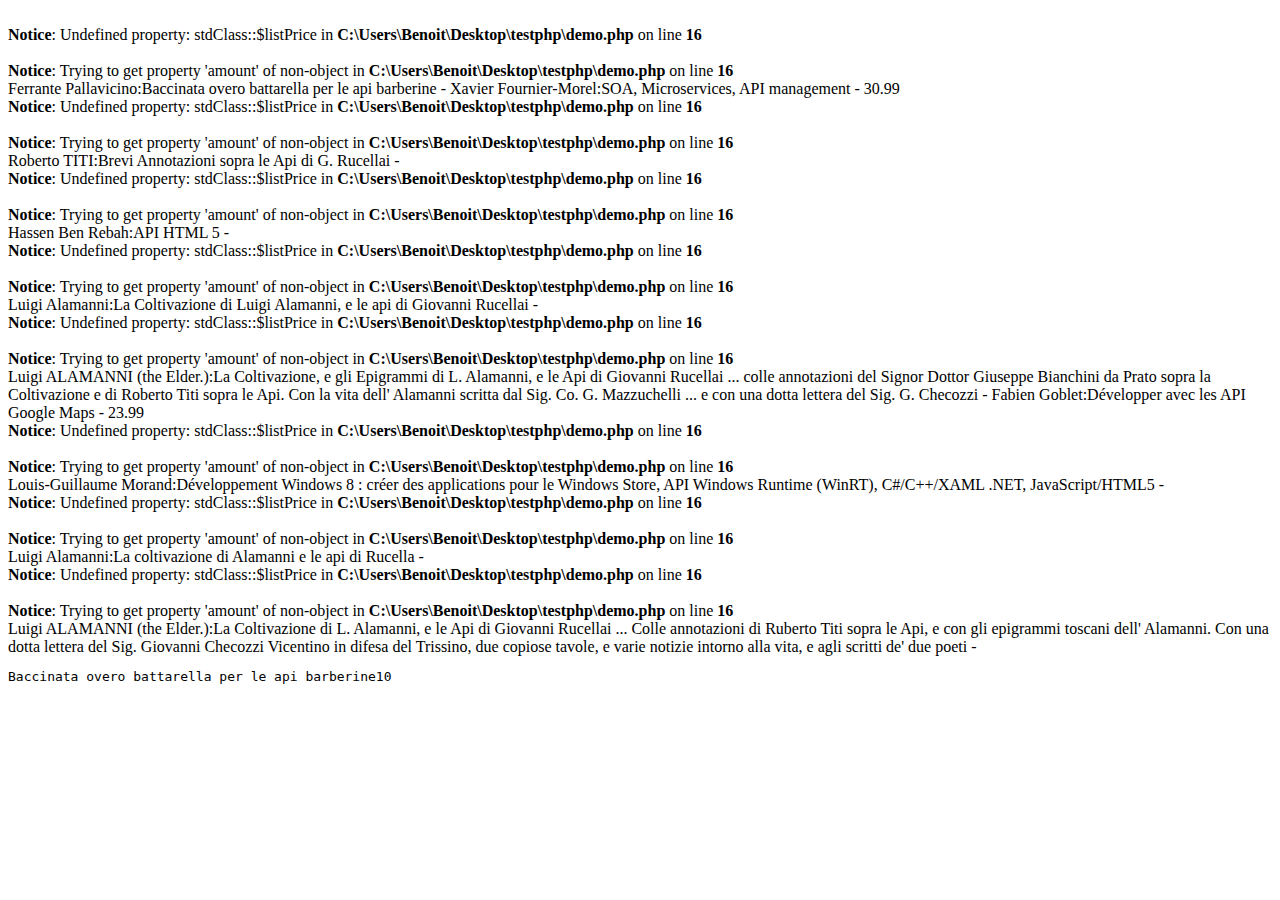
<file: assets/demo.php.html>
<!-- saved from url=(0030)http://localhost:8000/demo.php -->
<html class="js-focus-visible" data-js-focus-visible=""><head><meta http-equiv="Content-Type" content="text/html; charset=UTF-8"><style type="text/css">
@font-face {
  font-weight: 400;
  font-style:  normal;
  font-family: 'Inter-Loom';

  src: url('https://cdn.loom.com/assets/fonts/inter/Inter-UI-Regular.woff2') format('woff2');
}
@font-face {
  font-weight: 400;
  font-style:  italic;
  font-family: 'Inter-Loom';

  src: url('https://cdn.loom.com/assets/fonts/inter/Inter-UI-Italic.woff2') format('woff2');
}

@font-face {
  font-weight: 500;
  font-style:  normal;
  font-family: 'Inter-Loom';

  src: url('https://cdn.loom.com/assets/fonts/inter/Inter-UI-Medium.woff2') format('woff2');
}
@font-face {
  font-weight: 500;
  font-style:  italic;
  font-family: 'Inter-Loom';

  src: url('https://cdn.loom.com/assets/fonts/inter/Inter-UI-MediumItalic.woff2') format('woff2');
}

@font-face {
  font-weight: 700;
  font-style:  normal;
  font-family: 'Inter-Loom';

  src: url('https://cdn.loom.com/assets/fonts/inter/Inter-UI-Bold.woff2') format('woff2');
}
@font-face {
  font-weight: 700;
  font-style:  italic;
  font-family: 'Inter-Loom';

  src: url('https://cdn.loom.com/assets/fonts/inter/Inter-UI-BoldItalic.woff2') format('woff2');
}

@font-face {
  font-weight: 900;
  font-style:  normal;
  font-family: 'Inter-Loom';

  src: url('https://cdn.loom.com/assets/fonts/inter/Inter-UI-Black.woff2') format('woff2');
}
@font-face {
  font-weight: 900;
  font-style:  italic;
  font-family: 'Inter-Loom';

  src: url('https://cdn.loom.com/assets/fonts/inter/Inter-UI-BlackItalic.woff2') format('woff2');
}</style></head><body cz-shortcut-listen="true"><br>
<b>Notice</b>:  Undefined property: stdClass::$listPrice in <b>C:\Users\Benoit\Desktop\testphp\demo.php</b> on line <b>16</b><br>
<br>
<b>Notice</b>:  Trying to get property 'amount' of non-object in <b>C:\Users\Benoit\Desktop\testphp\demo.php</b> on line <b>16</b><br>
Ferrante Pallavicino:Baccinata overo battarella per le api barberine - 
Xavier Fournier-Morel:SOA, Microservices, API management - 30.99
<br>
<b>Notice</b>:  Undefined property: stdClass::$listPrice in <b>C:\Users\Benoit\Desktop\testphp\demo.php</b> on line <b>16</b><br>
<br>
<b>Notice</b>:  Trying to get property 'amount' of non-object in <b>C:\Users\Benoit\Desktop\testphp\demo.php</b> on line <b>16</b><br>
Roberto TITI:Brevi Annotazioni sopra le Api di G. Rucellai - 
<br>
<b>Notice</b>:  Undefined property: stdClass::$listPrice in <b>C:\Users\Benoit\Desktop\testphp\demo.php</b> on line <b>16</b><br>
<br>
<b>Notice</b>:  Trying to get property 'amount' of non-object in <b>C:\Users\Benoit\Desktop\testphp\demo.php</b> on line <b>16</b><br>
Hassen Ben Rebah:API HTML 5 - 
<br>
<b>Notice</b>:  Undefined property: stdClass::$listPrice in <b>C:\Users\Benoit\Desktop\testphp\demo.php</b> on line <b>16</b><br>
<br>
<b>Notice</b>:  Trying to get property 'amount' of non-object in <b>C:\Users\Benoit\Desktop\testphp\demo.php</b> on line <b>16</b><br>
Luigi Alamanni:La Coltivazione di Luigi Alamanni, e le api di Giovanni Rucellai - 
<br>
<b>Notice</b>:  Undefined property: stdClass::$listPrice in <b>C:\Users\Benoit\Desktop\testphp\demo.php</b> on line <b>16</b><br>
<br>
<b>Notice</b>:  Trying to get property 'amount' of non-object in <b>C:\Users\Benoit\Desktop\testphp\demo.php</b> on line <b>16</b><br>
Luigi ALAMANNI (the Elder.):La Coltivazione, e gli Epigrammi di L. Alamanni, e le Api di Giovanni Rucellai ... colle annotazioni del Signor Dottor Giuseppe Bianchini da Prato sopra la Coltivazione e di Roberto Titi sopra le Api. Con la vita dell' Alamanni scritta dal Sig. Co. G. Mazzuchelli ... e con una dotta lettera del Sig. G. Checozzi - 
Fabien Goblet:Développer avec les API Google Maps - 23.99
<br>
<b>Notice</b>:  Undefined property: stdClass::$listPrice in <b>C:\Users\Benoit\Desktop\testphp\demo.php</b> on line <b>16</b><br>
<br>
<b>Notice</b>:  Trying to get property 'amount' of non-object in <b>C:\Users\Benoit\Desktop\testphp\demo.php</b> on line <b>16</b><br>
Louis-Guillaume Morand:Développement Windows 8 : créer des applications pour le Windows Store, API Windows Runtime (WinRT), C#/C++/XAML .NET, JavaScript/HTML5 - 
<br>
<b>Notice</b>:  Undefined property: stdClass::$listPrice in <b>C:\Users\Benoit\Desktop\testphp\demo.php</b> on line <b>16</b><br>
<br>
<b>Notice</b>:  Trying to get property 'amount' of non-object in <b>C:\Users\Benoit\Desktop\testphp\demo.php</b> on line <b>16</b><br>
Luigi Alamanni:La coltivazione di Alamanni e le api di Rucella - 
<br>
<b>Notice</b>:  Undefined property: stdClass::$listPrice in <b>C:\Users\Benoit\Desktop\testphp\demo.php</b> on line <b>16</b><br>
<br>
<b>Notice</b>:  Trying to get property 'amount' of non-object in <b>C:\Users\Benoit\Desktop\testphp\demo.php</b> on line <b>16</b><br>
Luigi ALAMANNI (the Elder.):La Coltivazione di L. Alamanni, e le Api di Giovanni Rucellai ... Colle annotazioni di Ruberto Titi sopra le Api, e con gli epigrammi toscani dell' Alamanni. Con una dotta lettera del Sig. Giovanni Checozzi Vicentino in difesa del Trissino, due copiose tavole, e varie notizie intorno alla vita, e agli scritti de' due poeti - 
<pre>Baccinata overo battarella per le api barberine10</pre></body><loom-container id="lo-engage-ext-container"><div></div><loom-shadow classname="resolved"></loom-shadow></loom-container></html>
</file>
